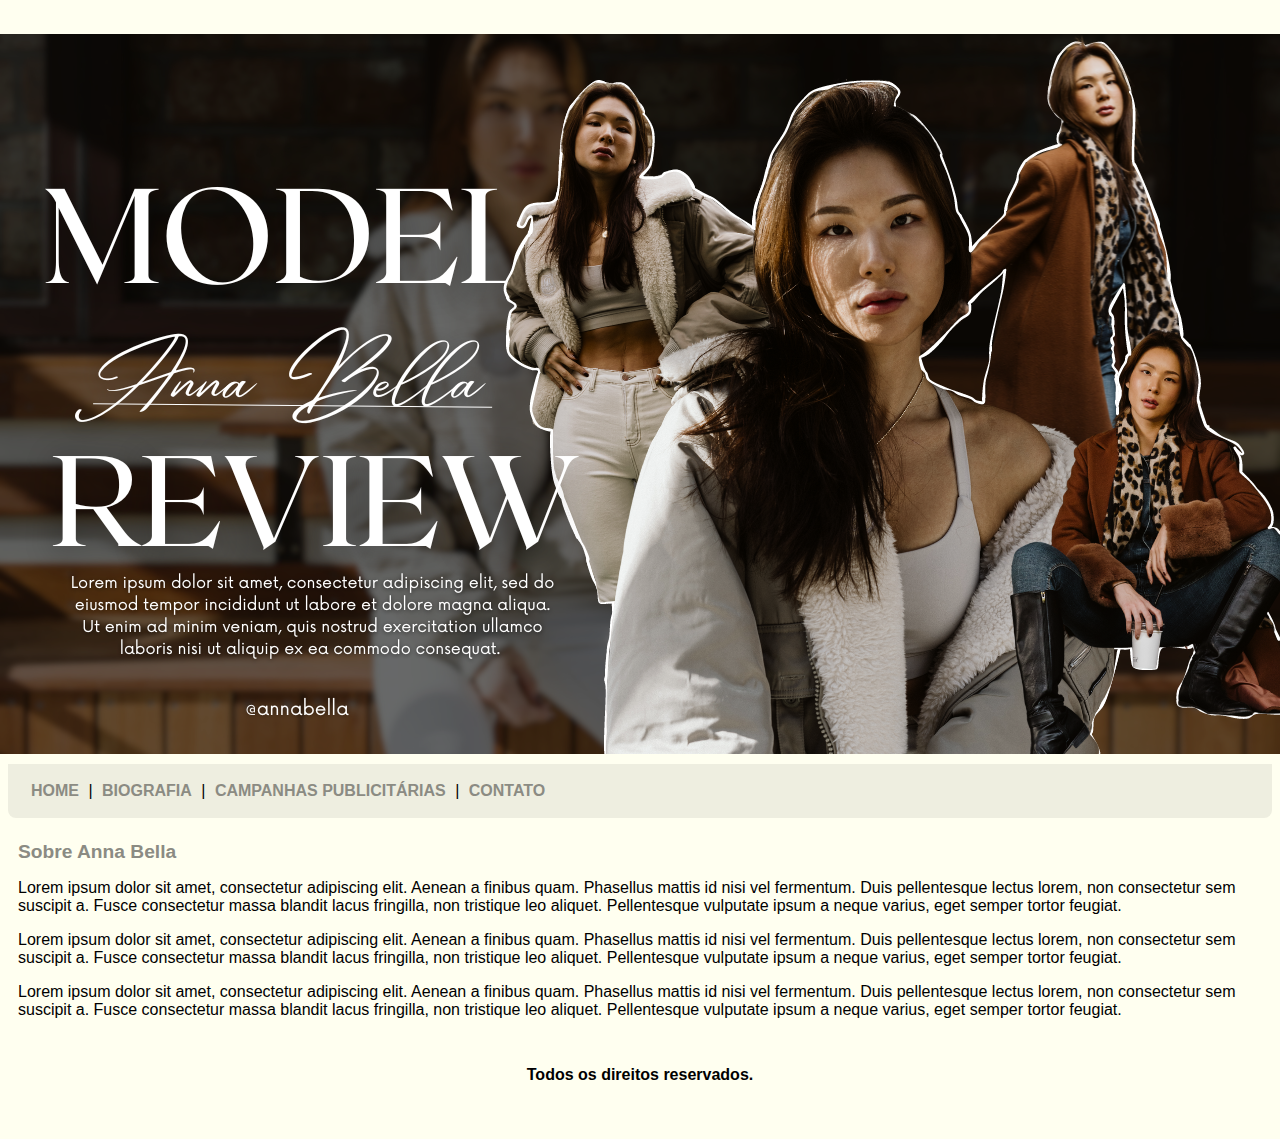
<file: index.html>
<!DOCTYPE html>
<html>
	<head>
		<title>Anna Bella Oficial</title>
		<meta charset="utf-8">
		<link rel="stylesheet" type="text/css" href="estilo.css">
	</head>
	<main>
	<body>

		<div id="principal">
			<div class="capa">
			<img src="imagens/capa.png" alt="capa">
			</div>
			<div id="menu">
				<a href="index.html">HOME</a> |
				<a href="biografia.html">BIOGRAFIA</a> |
				<a href="campanhas-publicitarias.html">CAMPANHAS PUBLICITÁRIAS</a> |
				<a href="contato.html">CONTATO</a>
			</div>

			<div id="conteudo"> <!-- início de conteudo -->
				
				<h1>Sobre Anna Bella</h1>
				<p>
					Lorem ipsum dolor sit amet, consectetur adipiscing elit. Aenean a finibus quam. Phasellus mattis id nisi vel fermentum. Duis pellentesque lectus lorem, non consectetur sem suscipit a. Fusce consectetur massa blandit lacus fringilla, non tristique leo aliquet. Pellentesque vulputate ipsum a neque varius, eget semper tortor feugiat.
				</p>

				<p>
					Lorem ipsum dolor sit amet, consectetur adipiscing elit. Aenean a finibus quam. Phasellus mattis id nisi vel fermentum. Duis pellentesque lectus lorem, non consectetur sem suscipit a. Fusce consectetur massa blandit lacus fringilla, non tristique leo aliquet. Pellentesque vulputate ipsum a neque varius, eget semper tortor feugiat.
				</p>

				<p>
					Lorem ipsum dolor sit amet, consectetur adipiscing elit. Aenean a finibus quam. Phasellus mattis id nisi vel fermentum. Duis pellentesque lectus lorem, non consectetur sem suscipit a. Fusce consectetur massa blandit lacus fringilla, non tristique leo aliquet. Pellentesque vulputate ipsum a neque varius, eget semper tortor feugiat.
				</p>
			</div> <!-- fim do conteudo -->

			<div id="rodape">
				<h4>Todos os direitos reservados.</h4>
			</div>

		</div>
		

	</body>
	</main>
</html>
</file>
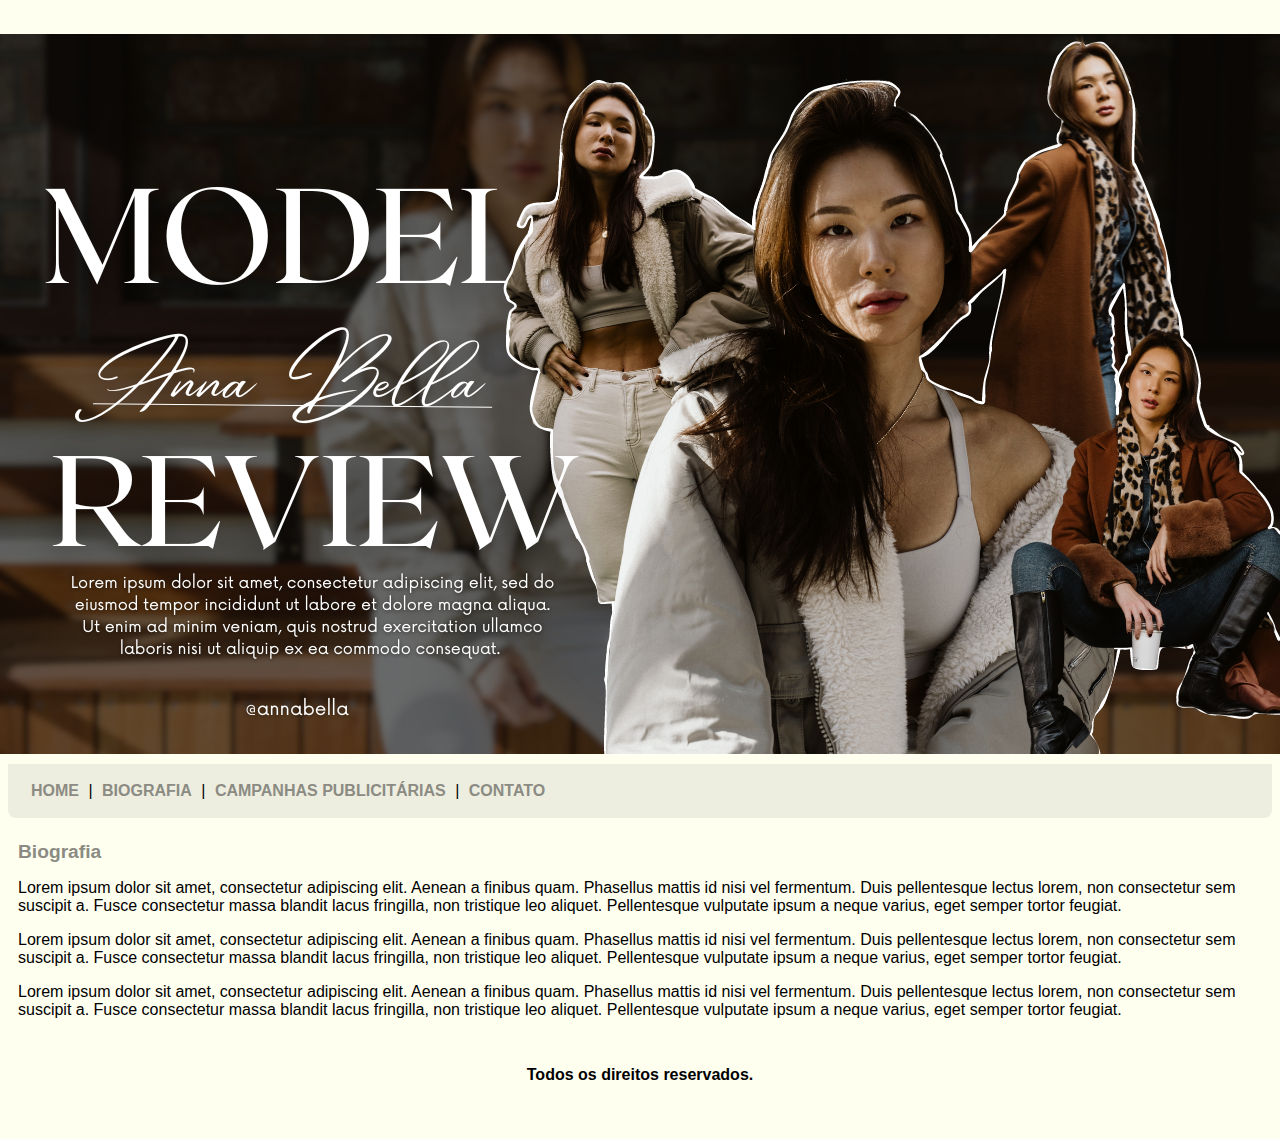
<file: biografia.html>
<!DOCTYPE html>
<html>
	<head>
		<title>Anna Bella - Biografia</title>
		<meta charset="utf-8">
		<link rel="stylesheet" type="text/css" href="estilo.css">
	</head>

	<body>

		<div id="principal">
			<div class="capa">
				<img src="imagens/capa.png" alt="capa">
				</div>
			<div id="menu">
				<a href="index.html">HOME</a> |
				<a href="biografia.html">BIOGRAFIA</a> |
				<a href="campanhas-publicitarias.html">CAMPANHAS PUBLICITÁRIAS</a> |
				<a href="contato.html">CONTATO</a>
			</div>

			<div id="conteudo"> <!-- início de conteudo -->
				
				<h1>Biografia</h1>
				<p>
					Lorem ipsum dolor sit amet, consectetur adipiscing elit. Aenean a finibus quam. Phasellus mattis id nisi vel fermentum. Duis pellentesque lectus lorem, non consectetur sem suscipit a. Fusce consectetur massa blandit lacus fringilla, non tristique leo aliquet. Pellentesque vulputate ipsum a neque varius, eget semper tortor feugiat.
				</p>

				<p>
					Lorem ipsum dolor sit amet, consectetur adipiscing elit. Aenean a finibus quam. Phasellus mattis id nisi vel fermentum. Duis pellentesque lectus lorem, non consectetur sem suscipit a. Fusce consectetur massa blandit lacus fringilla, non tristique leo aliquet. Pellentesque vulputate ipsum a neque varius, eget semper tortor feugiat.
				</p>

				<p>
					Lorem ipsum dolor sit amet, consectetur adipiscing elit. Aenean a finibus quam. Phasellus mattis id nisi vel fermentum. Duis pellentesque lectus lorem, non consectetur sem suscipit a. Fusce consectetur massa blandit lacus fringilla, non tristique leo aliquet. Pellentesque vulputate ipsum a neque varius, eget semper tortor feugiat.
				</p>
			</div> <!-- fim do conteudo -->

			<div id="rodape">
				<h4>Todos os direitos reservados.</h4>
			</div>

		</div>
		

	</body>
</html>
</file>
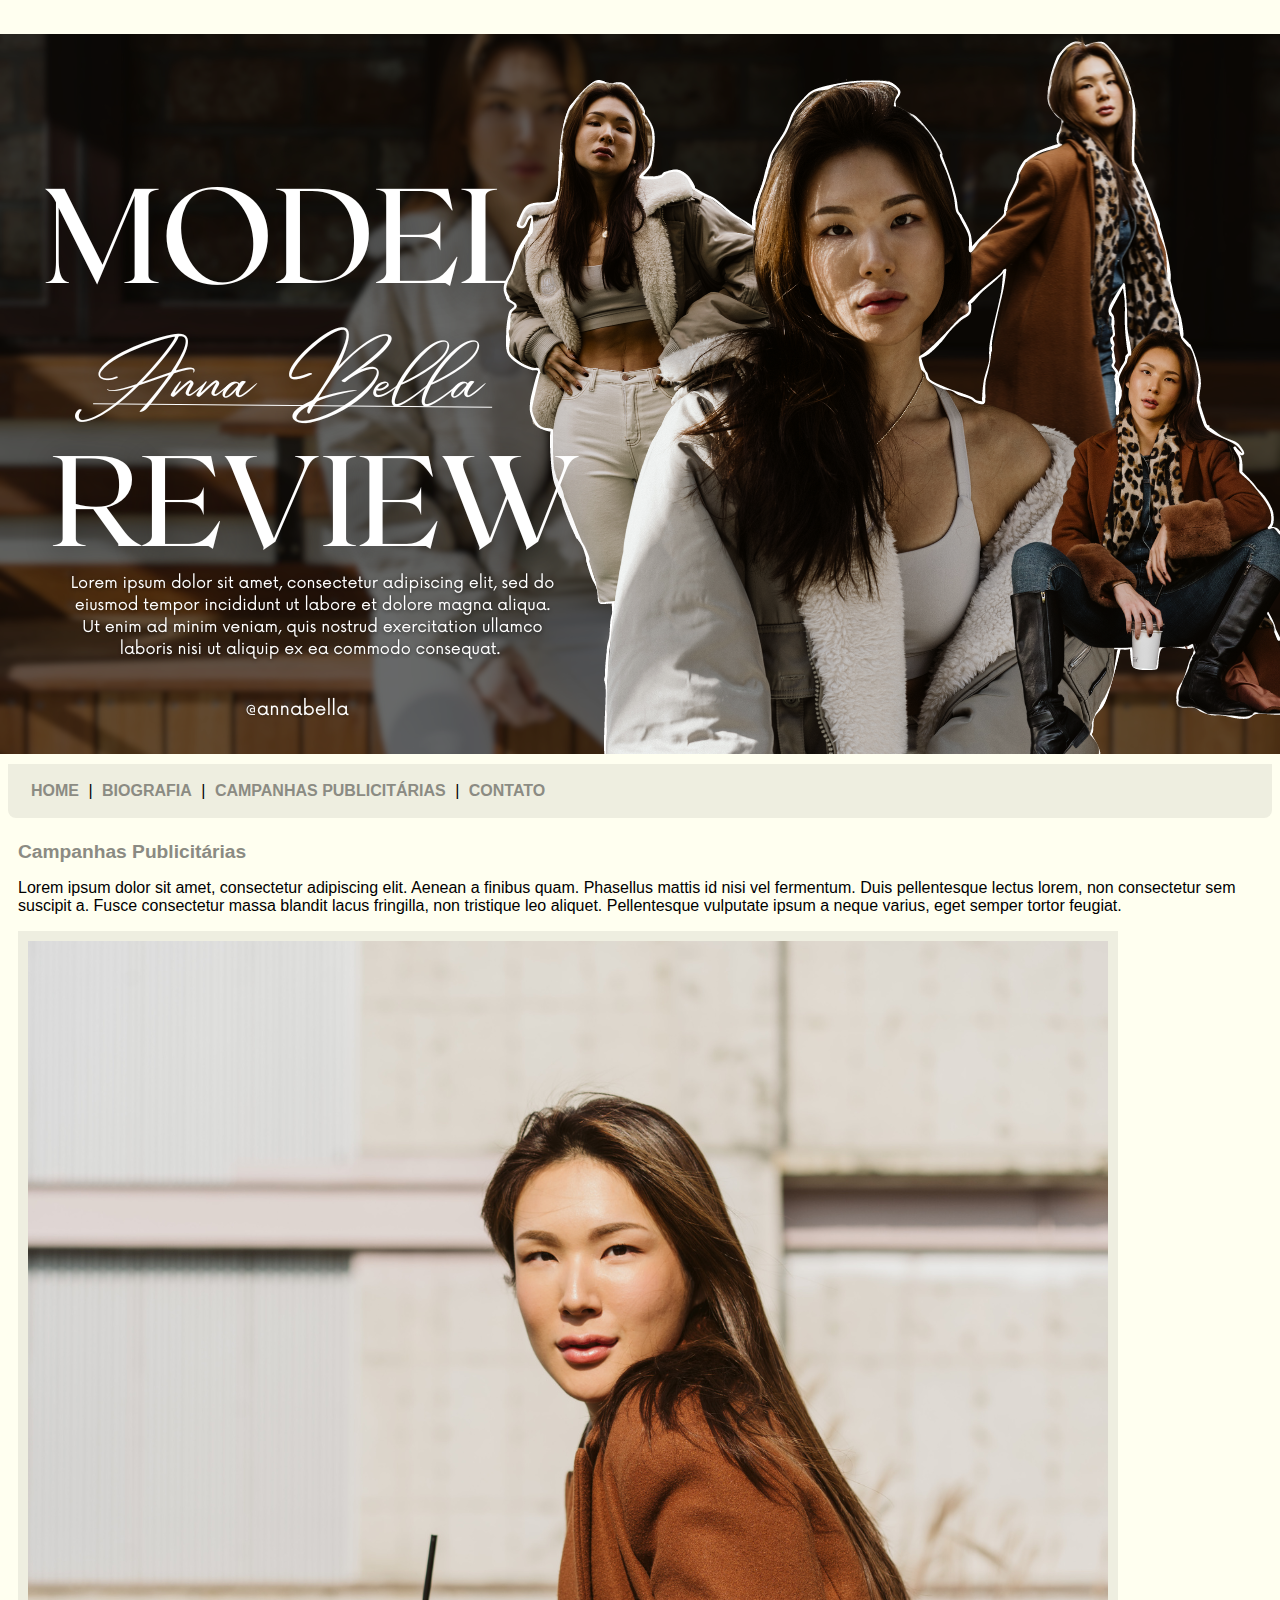
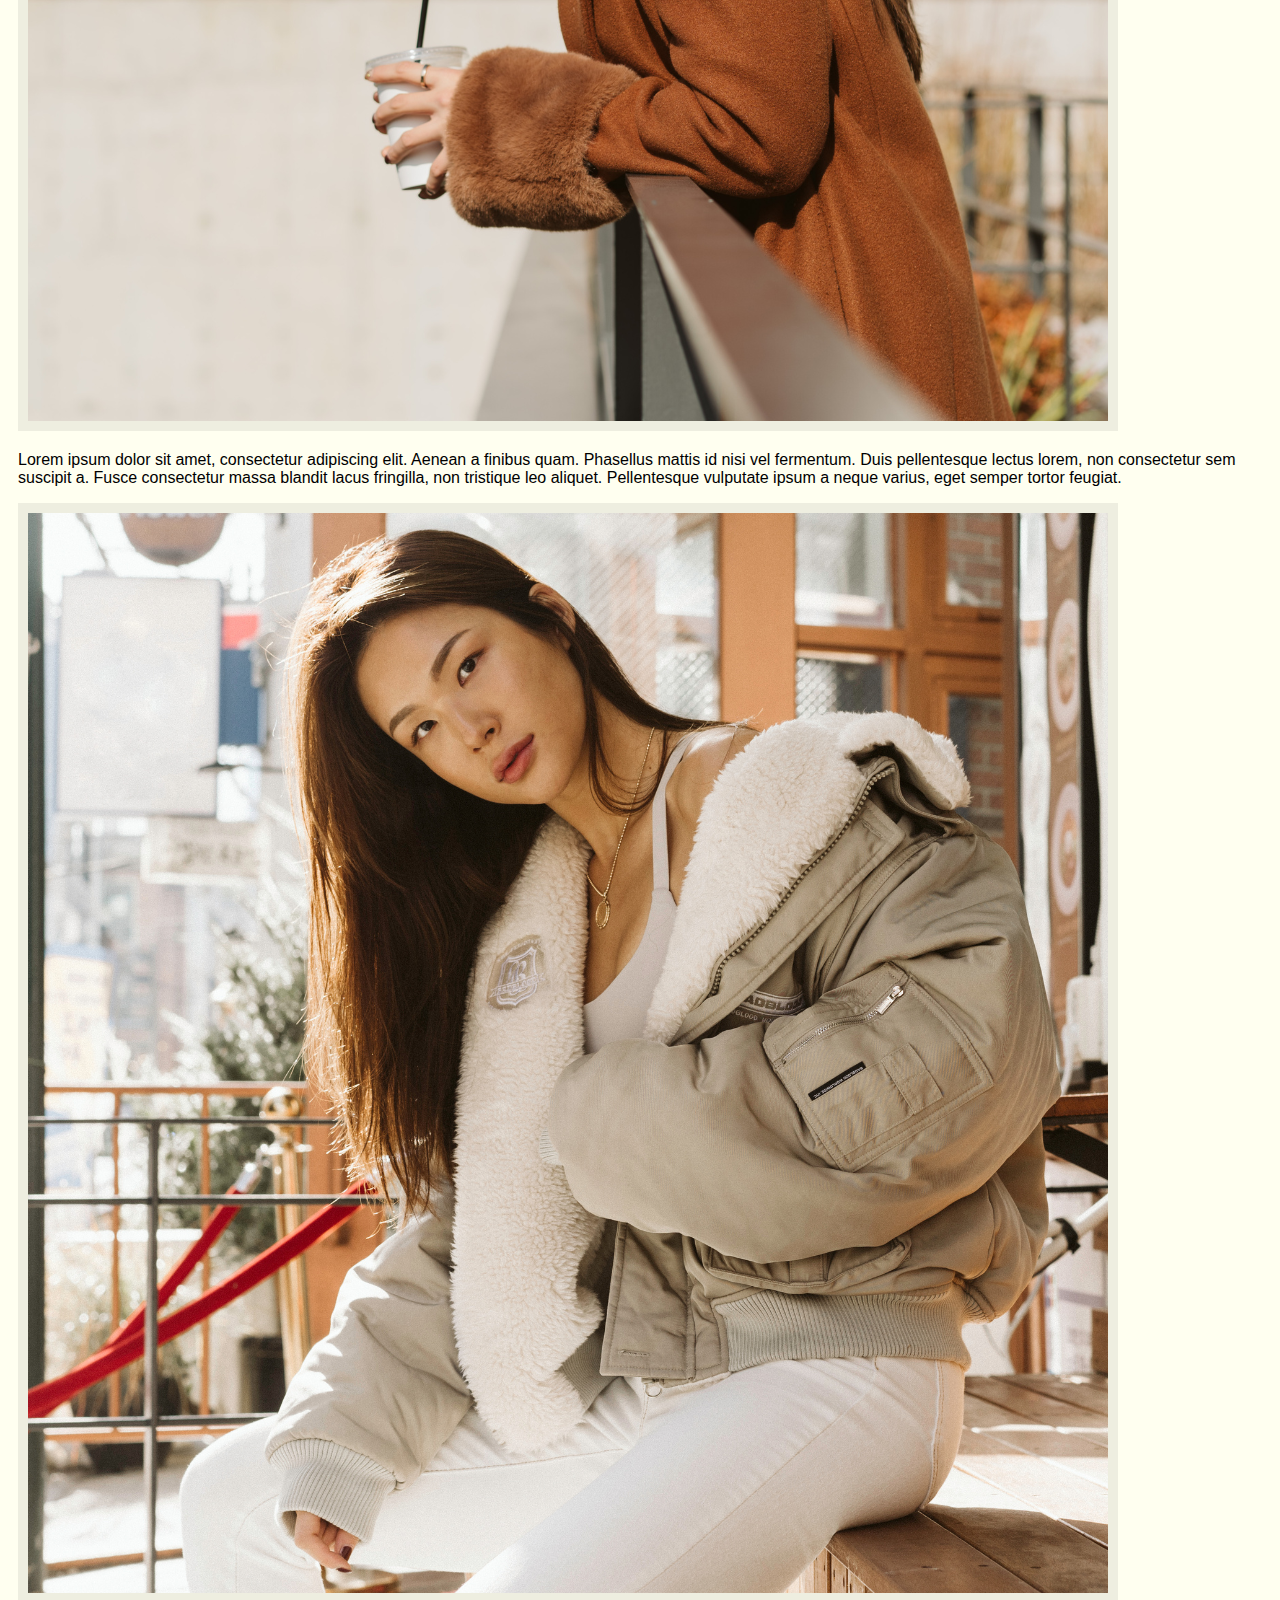
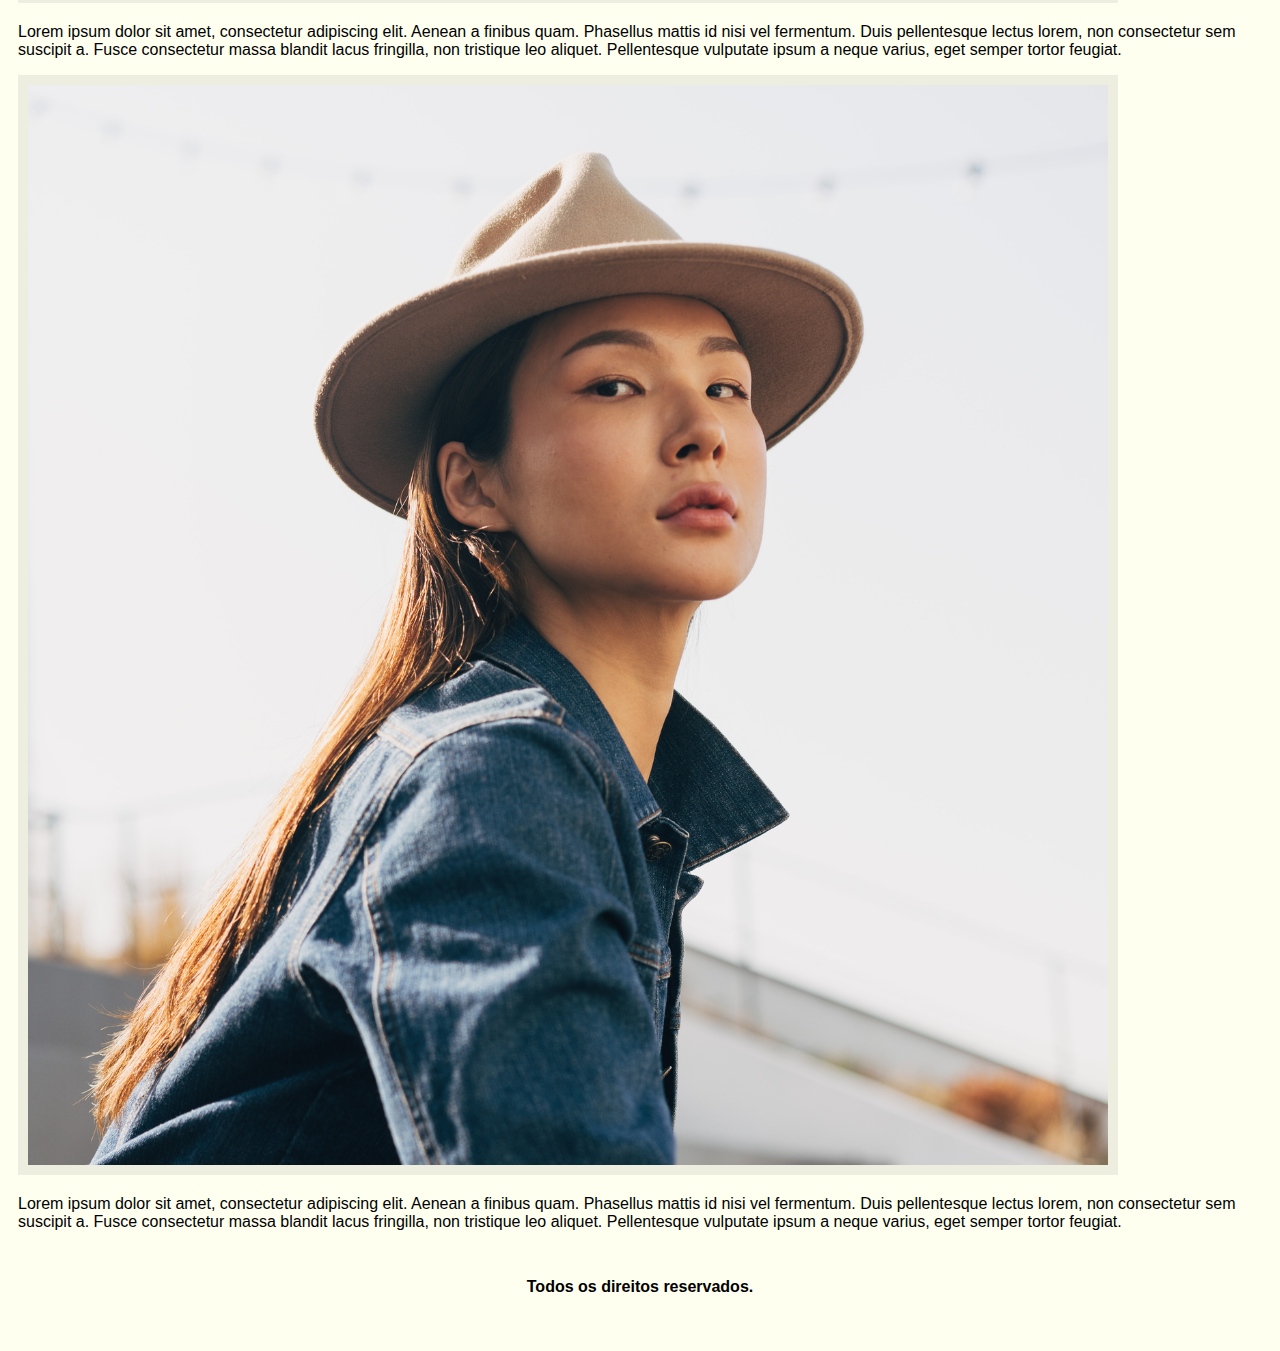
<file: campanhas-publicitarias.html>
<!DOCTYPE html>
<html>
	<head>
		<title>Anna Bella - Campanhas Publicitárias</title>
		<meta charset="utf-8">
		<link rel="stylesheet" type="text/css" href="estilo.css">
	</head>

	<body>

		<div id="principal">
			<div class="capa">
				<img src="imagens/capa.png" alt="capa">
				</div>
			<div id="menu">
				<a href="index.html">HOME</a> |
				<a href="biografia.html">BIOGRAFIA</a> |
				<a href="campanhas-publicitarias.html">CAMPANHAS PUBLICITÁRIAS</a> |
				<a href="contato.html">CONTATO</a>
			</div>

			<div id="conteudo"> <!-- início de conteudo -->
				
				<h1>Campanhas Publicitárias</h1>
				<p>
					Lorem ipsum dolor sit amet, consectetur adipiscing elit. Aenean a finibus quam. Phasellus mattis id nisi vel fermentum. Duis pellentesque lectus lorem, non consectetur sem suscipit a. Fusce consectetur massa blandit lacus fringilla, non tristique leo aliquet. Pellentesque vulputate ipsum a neque varius, eget semper tortor feugiat.
				</p>

				<img src="imagens/foto1.png" class="img-campanha">

				<p>
					Lorem ipsum dolor sit amet, consectetur adipiscing elit. Aenean a finibus quam. Phasellus mattis id nisi vel fermentum. Duis pellentesque lectus lorem, non consectetur sem suscipit a. Fusce consectetur massa blandit lacus fringilla, non tristique leo aliquet. Pellentesque vulputate ipsum a neque varius, eget semper tortor feugiat.
				</p>

				<img src="imagens/foto2.png" class="img-campanha">

				<p>
					Lorem ipsum dolor sit amet, consectetur adipiscing elit. Aenean a finibus quam. Phasellus mattis id nisi vel fermentum. Duis pellentesque lectus lorem, non consectetur sem suscipit a. Fusce consectetur massa blandit lacus fringilla, non tristique leo aliquet. Pellentesque vulputate ipsum a neque varius, eget semper tortor feugiat.
				</p>

				<img src="imagens/foto3.png" class="img-campanha">

				<p>
					Lorem ipsum dolor sit amet, consectetur adipiscing elit. Aenean a finibus quam. Phasellus mattis id nisi vel fermentum. Duis pellentesque lectus lorem, non consectetur sem suscipit a. Fusce consectetur massa blandit lacus fringilla, non tristique leo aliquet. Pellentesque vulputate ipsum a neque varius, eget semper tortor feugiat.
				</p>
			</div> <!-- fim do conteudo -->

			<div id="rodape">
				<h4>Todos os direitos reservados.</h4>
			</div>

		</div>
		

	</body>
</html>
</file>
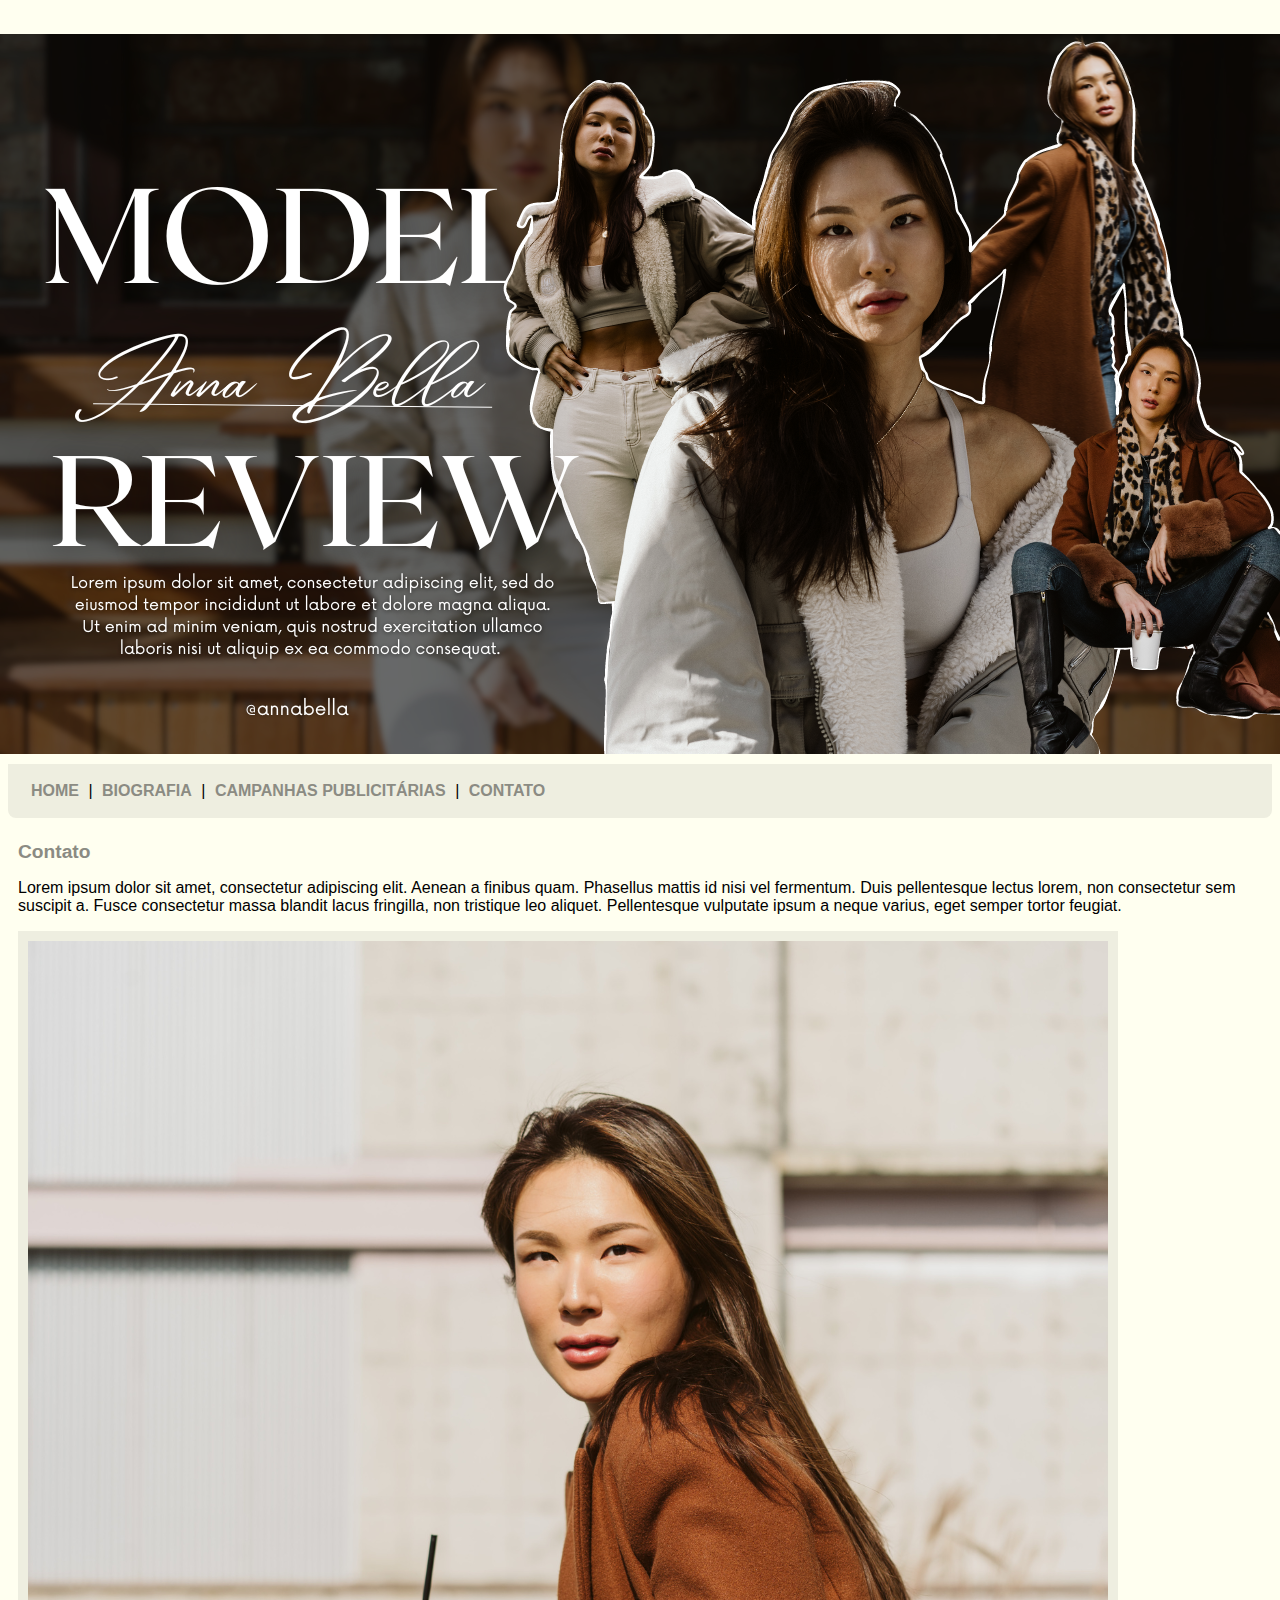
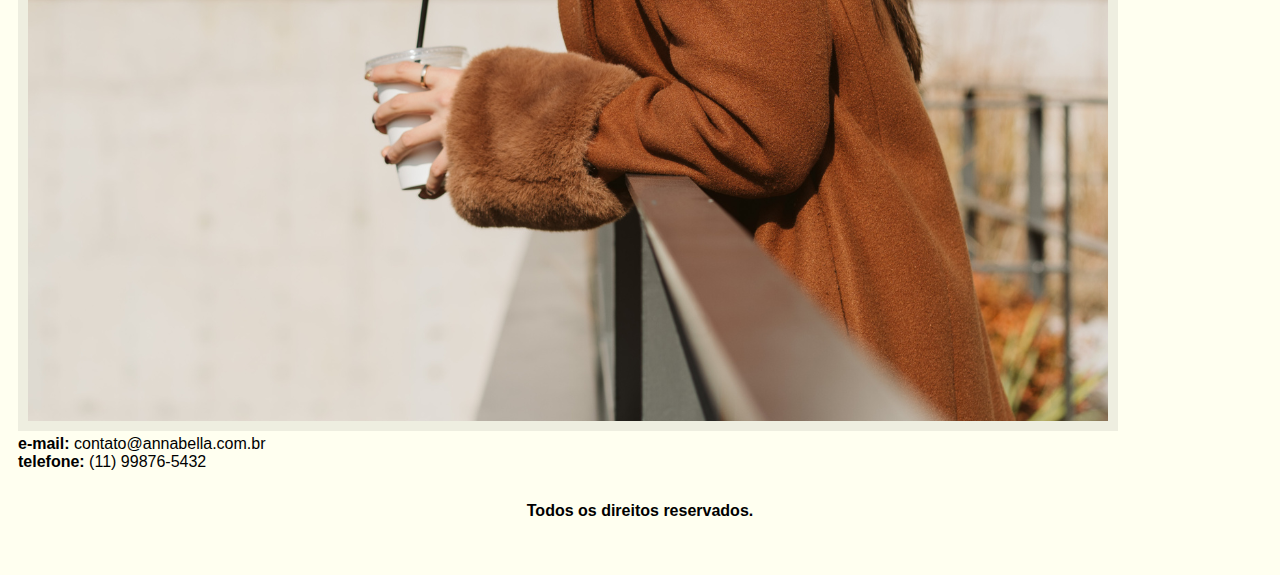
<file: contato.html>
<!DOCTYPE html>
<html>
	<head>
		<title>Anna Bella - Contato</title>
		<meta charset="utf-8">
		<link rel="stylesheet" type="text/css" href="estilo.css">
	</head>

	<body>

		<div id="principal">
			<div class="capa">
				<img src="imagens/capa.png" alt="capa">
				</div>
			<div id="menu">
				<a href="index.html">HOME</a> |
				<a href="biografia.html">BIOGRAFIA</a> |
				<a href="campanhas-publicitarias.html">CAMPANHAS PUBLICITÁRIAS</a> |
				<a href="contato.html">CONTATO</a>
			</div>

			<div id="conteudo"> <!-- início de conteudo -->
				
				<h1>Contato</h1>
				<p>
					Lorem ipsum dolor sit amet, consectetur adipiscing elit. Aenean a finibus quam. Phasellus mattis id nisi vel fermentum. Duis pellentesque lectus lorem, non consectetur sem suscipit a. Fusce consectetur massa blandit lacus fringilla, non tristique leo aliquet. Pellentesque vulputate ipsum a neque varius, eget semper tortor feugiat.
				</p>

				<img src="imagens/foto1.png" class="img-campanha">

				<div>
					<strong>e-mail:</strong>
					contato@annabella.com.br <br>
					<strong>telefone:</strong>
					(11) 99876-5432
				</div>
			</div> <!-- fim do conteudo -->

			<div id="rodape">
				<h4>Todos os direitos reservados.</h4>
			</div>

		</div>
		

	</body>
</html>
</file>
<file: estilo.css>
body{
	background: #FFFFF0;
	font: 16px Arial, Helvetica, sans-serif;
}


.capa {
	display: flex;
	justify-content: center;
	align-items: center;
	margin-bottom:  10px;
	border-radius: 8px;
}

#principal {
	max-width: 1280px;
	height: 50%;
	padding: 26px 0px;
}

#menu {
	background: #EEEEE0;
	padding: 18px;
	max-width: 1280px;
	border-bottom-left-radius: 8px;
	border-bottom-right-radius: 8px;
}

#conteudo {
	background: #FFFFF0;
	padding: 10px;
}

#rodape {
	text-align: center;
}

.centralizar {
	text-align: center;
}

.img-campanha {
	border: 10px solid #EEEEE0;
}

a {
	color: #8B8B83;
	text-decoration: none;
	font-weight: bold;
	padding: 5px;
}

h1 {
	color: #8B8B83;
	font-size: 1.2em;
}
</file>
